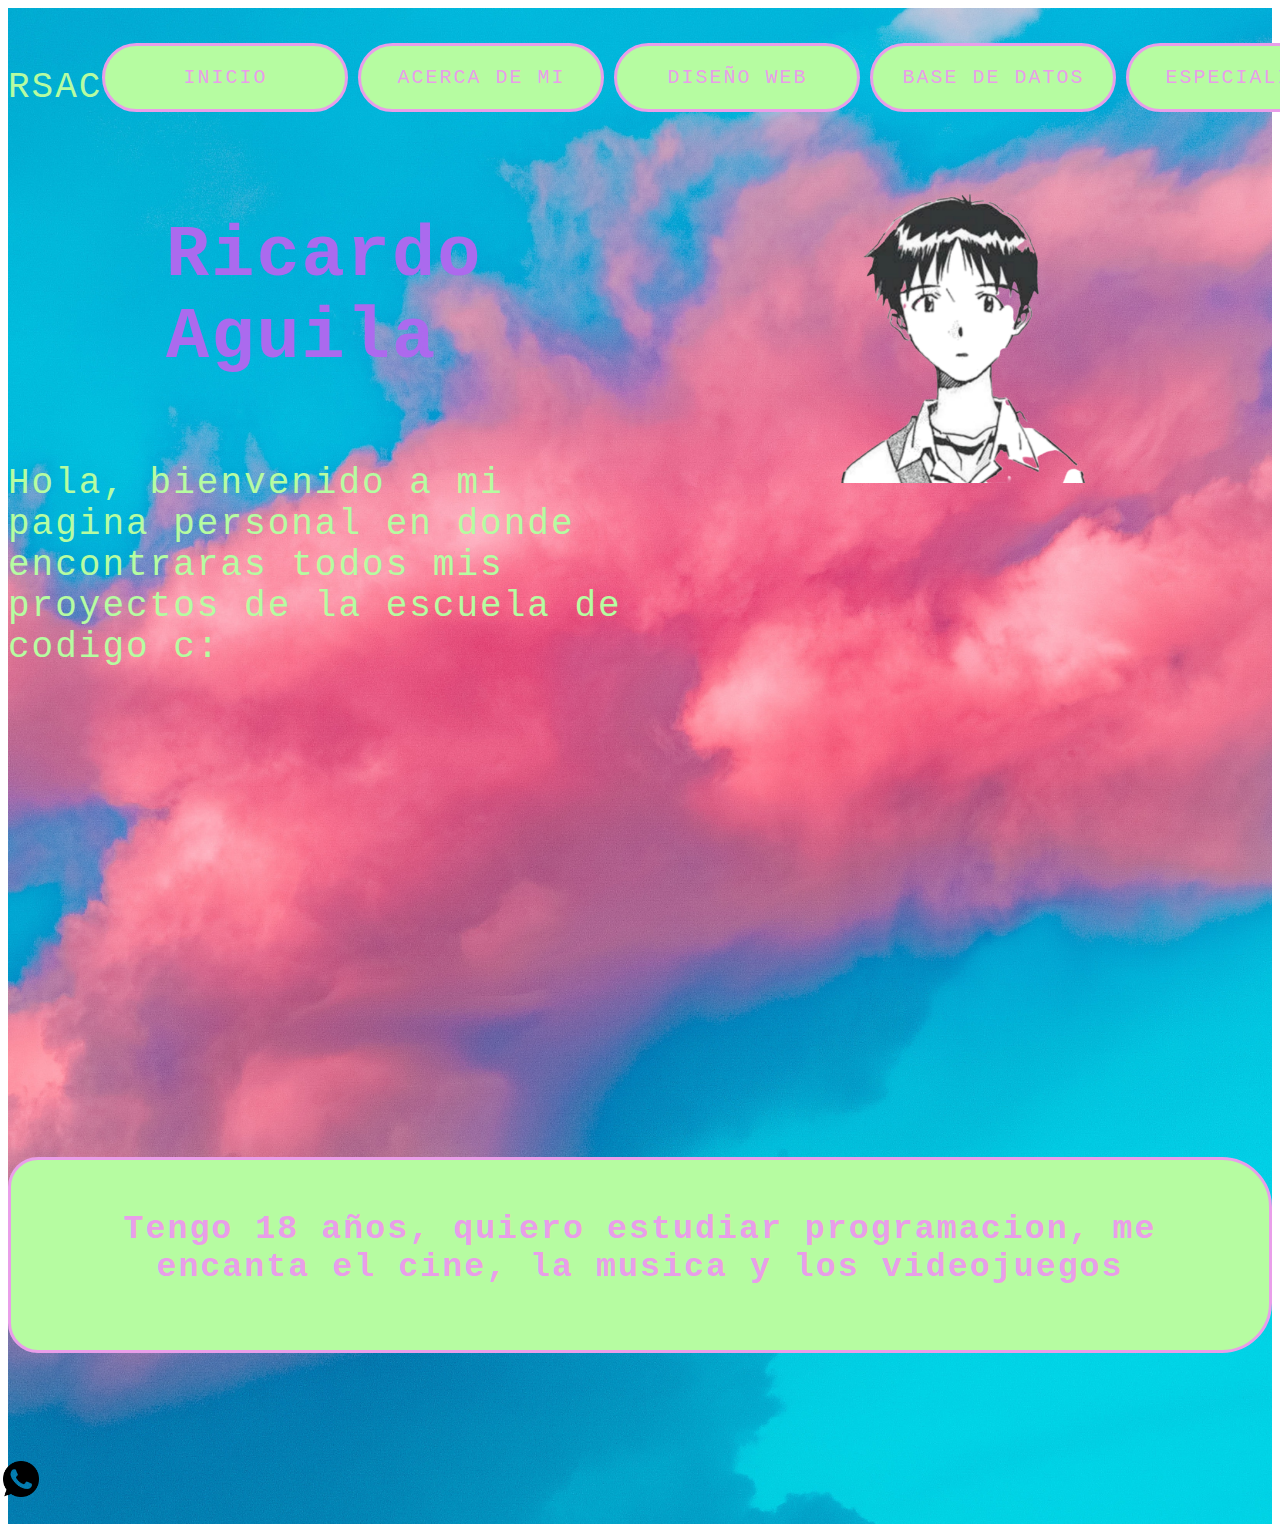
<file: trbajoenclase/pagina personal/index.html>
<!DOCTYPE html>
<html lang="en">
<head>
    <meta charset="UTF-8">
    <meta name="viewport" content="width=device-width, initial-scale=1.0">
    <title>Ricardo Aguila</title>
    <link rel="stylesheet" href="index.css/estilo.css">
</head>
<body>
    <header>
            <nav>   
            <p>RSAC</p>
                <img src="img/menu.png">
                    <ul class="menu">
                        <li>INICIO</li>
                        </section><li>ACERCA DE MI</li>
                        <li>DISEÑO WEB</li>
                        <li>BASE DE DATOS</li>
                        <li>ESPECIALIDAD</li>
                        <li>CONTACTOS</li>
                    </ul>
                </nav>
                <div class="caja">
                <div class="cajita"><h1><span>Ricardo Aguila</span></h1>
                <p>Hola, bienvenido a mi pagina personal en donde encontraras todos mis proyectos de la escuela de codigo c:</p></div>
                <div class="cajita"><img src="img/shinji.png"></div>
            </div>
            <h2><section div class="texto" class="contenedor">Tengo 18 años, quiero estudiar programacion, me encanta el cine, la musica y los videojuegos</section></h2>
            <h3><section div class="recorrido"></section></h3>
            <img src="img/whatsapp.png" class="whatsapp">
    </header>
    <main>
        
    </main>
    <footer>
        
    </footer>
</body>
</html>
</file>
<file: trbajoenclase/pagina personal/index.css/estilo.css>
/*estilos de nav*/
*{margin: .2;
padding: 0;}
header{
    font-family: 'Roboto Mono', monospace;/*ESTILO DE FUENTE*/
    color: rgb(182, 252, 161);
    font-size: 4.5em;/*TAMAÑO*/
    letter-spacing: 2px;
    background-color:rgb(215, 180, 255);
}

li{/*datos en cajas*/
    background: rgb(182, 252, 161);/*fondo caja*/
    color: rgb(233, 158, 233);/*color letras*/
    list-style: none;
    width: 200px;
    margin-bottom: 20px;
    padding: 20px;
    text-align: center;
    border-style: solid;
    border-color: rgb(233, 158, 233);
    border-radius: 35px;
    margin-right: 10px;
    font-size: 20px;
}

nav img{display: none;}

li:hover{
    /*opacity: .5;(lo hace opaco) */
    background-color: rgb(251, 231, 253);/*al tocar cambia de color el fondo y*/
    border: solid;
}

nav{
    display: flex;
    justify-content: space-between;
    align-items: center;
}

.menu{/*apartado de opciones*/
    display: flex;
    height: 15px;
    align-items: center;/*centrar opciones menu*/
}
/*termina nav*/
/*establecemos el 100% de ancho y alto de la pantalla para header*/
header{
    width: 100%;
    height: 100%;
    background: url(../img/fondo.jpg);
    background-repeat:no-repeat;
    background-position: center;
    background-size: cover;
}
.caja{
height: 100vh;
display: flex;/*hace que el cuadro este al lado y no abajo*/
}
.cajita{
    height: 62vh;
    width: 50%;
    overflow: auto;
    display: flex;
    flex-direction: column;
    align-items: center;
}
img{
    width: 50%;
}

h1{width: 50%;
font-size: 1em;}

p{font-size: .5em;
}

span{
    color: rgba(174, 105, 238, 0.986);
}

/*comienza seccion */

.contenedor{width: 90%;
display: flex;
align-items: center;
justify-content: center;
height: 30vh;
margin: auto;
margin-right: 10px;}

.texto{border-style: solid;
border-radius: 50px;
background: rgb(182, 252, 161);
color: rgb(233, 158, 233);
border-color: rgb(233, 158, 233);
height: 10vh;
font-size: 3.7vh;
border-top-left-radius: 30px;
border-bottom-left-radius: 30px;
padding: 50px;
text-align: center;

}

.whatsapp{
    background-attachment: fixed;
    height: 4vh;
    width: 4vh;
    position: relative;/*absolute sirve para poner imagenes arriba*/
    bottom: 5px;
    right: 5px;
}

{@media(max-width:450px)/*modelo responsivo telefono*/


.menu{display: none;}

nav img{display: block;
height: 50px;
width: 50px;}

.caja{height: 80vh;
flex-direction: column;}
.cajita{height: 40vh;
width: 100%;}

}
</file>
